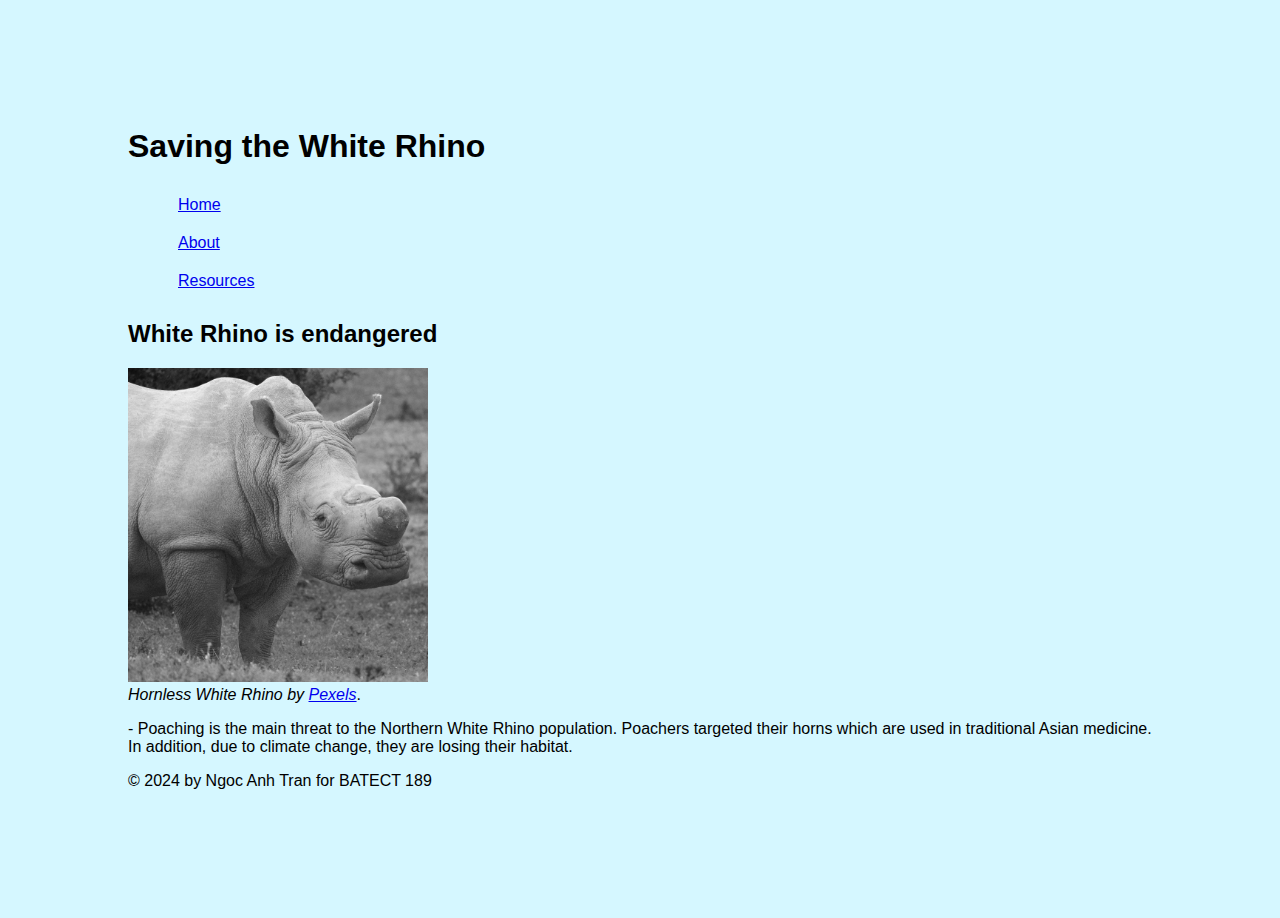
<file: index.html>
<!DOCTYPE html>
<html lang="en">
    <head>
        <link rel="stylesheet" href="style.css"> 
        <meta charset="UTF-8" />
        <title>BATECH 189 Coding Labwork 3 - Ngoc Anh Tran</title>
    </head>
    <body>
    <header>
        <h1>Saving the White Rhino</h1>
    </header>
    <nav>
        <ul>
            <li><a href="index.html">Home</a></li>
            <li><a href="about.html">About</a></li>
            <li><a href="resources.html">Resources</a></li>
        </ul>
    </nav>
    <main>
        <h2>White Rhino is endangered</h2>
        <p><img src="whiterhino.jpg" width="300px" alt="A hornless white rhino in black and white"> 
        <br><cite>Hornless White Rhino by <a href="https://www.pexels.com/photo/rhino-in-black-and-white-18023727/" 
                                    target="_blank">Pexels</a></cite>.</p>
        <p>- Poaching is the main threat to the Northern White Rhino population. Poachers targeted their horns which are 
            used in traditional Asian medicine. In addition, due to climate change, they are losing their habitat.</p>
    </main>
    
    <footer>
        <p>&copy; 2024 by Ngoc Anh Tran for BATECT 189</p>
    </footer>    
            
    </body>
    
</html>
</file>
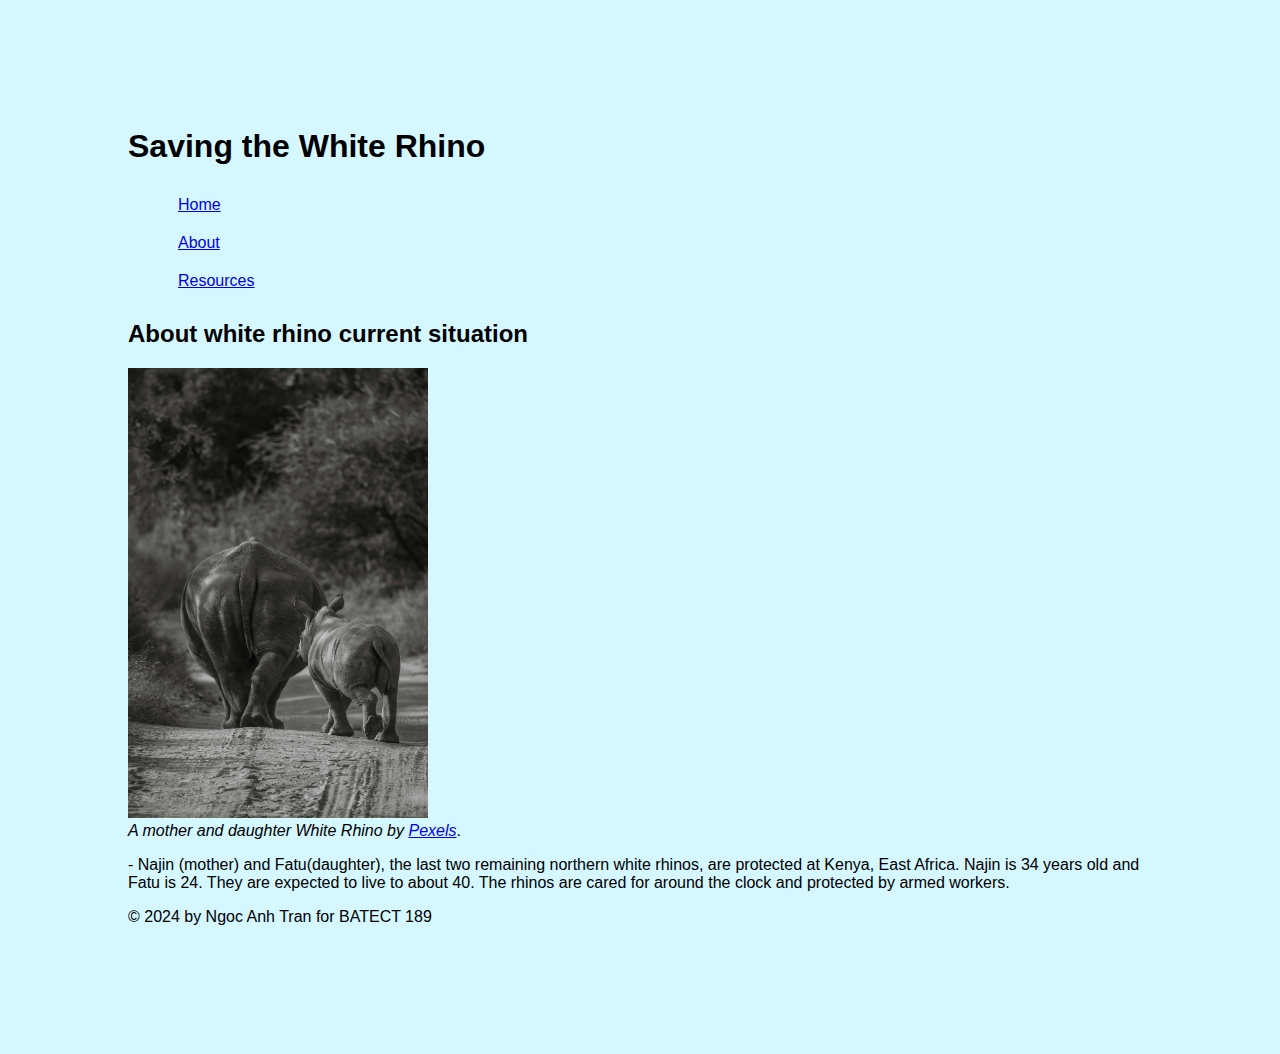
<file: about.html>
<!DOCTYPE html>
<html lang="en">
    <head>
        <link rel="stylesheet" href="style.css"> 
        <meta charset="UTF-8" />
        <title>BATECH 189 Coding Labwork 3 - Ngoc Anh Tran</title>
    </head>
    <body>
    <header>
        <h1>Saving the White Rhino</h1>
    </header>
    <nav>
        <ul>
            <li><a href="index.html">Home</a></li>
            <li><a href="about.html">About</a></li>
            <li><a href="resources.html">Resources</a></li>
        </ul>
    </nav>
    <main>
        <h2>About white rhino current situation</h2>
        <p><img src="2whiterhino.jpg" width="300px" alt="A mother and daughther white rhino in black and white"> 
        <br><cite>A mother and daughter White Rhino by <a href="https://www.pexels.com/photo/rhino-with-calf-in-black-and-white-26841262/" 
                                    target="_blank">Pexels</a></cite>.</p>
        <p>- Najin (mother) and Fatu(daughter), the last two remaining northern white rhinos, are protected at Kenya, East Africa. Najin is 
            34 years old and Fatu is 24. They are expected to live to about 40. The rhinos are cared for around the clock
            and protected by armed workers.</p>
    </main>
    
    <footer>
        <p>&copy; 2024 by Ngoc Anh Tran for BATECT 189</p>
    </footer>    
            
    </body>
    
</html>
</file>
<file: style.css>
body { 
      text-align: left; 
      background-color: #d5f7ff; 
      font-family: Arial, sans-serif;
      margin: 10%;
    }

    li { 
      list-style-type: none; 
      padding: 10px; 
    }
</file>
